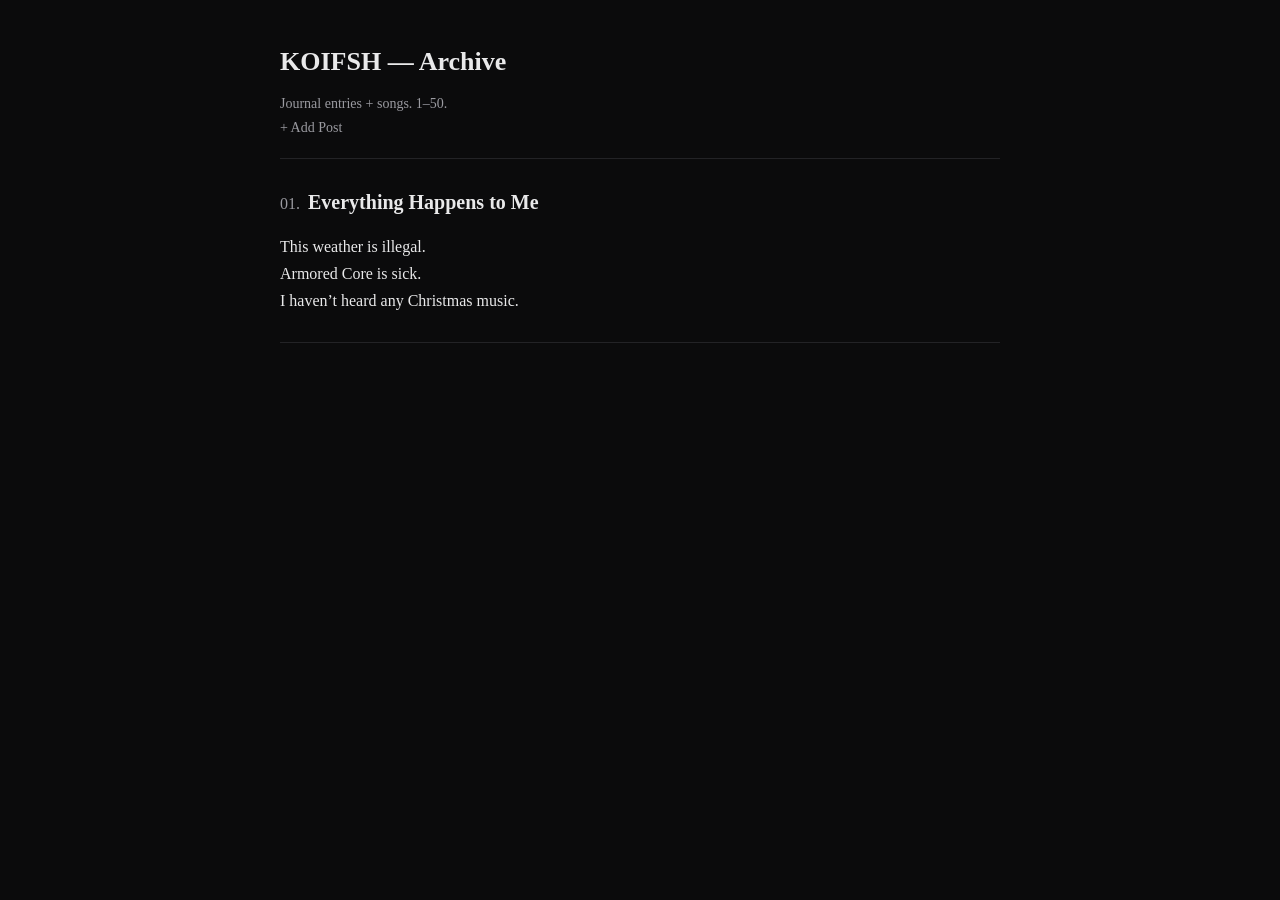
<file: index.html>
<!doctype html>
<html lang="en">
<head>
  <meta charset="utf-8" />
  <meta name="viewport" content="width=device-width,initial-scale=1" />
  <title>KOIFSH — Archive</title>
  <link rel="stylesheet" href="style.css" />
</head>

<body>
  <div class="wrap">
    <header class="header">
      <h1>KOIFSH — Archive</h1>
      <p class="sub">Journal entries + songs. 1–50.</p>
      <p class="sub"><a href="add.html">+ Add Post</a></p>
    </header>

    <main id="postList" class="list">
      <p class="muted">Loading…</p>
    </main>
  </div>

  <script src="script.js"></script>
</body>
</html>
</file>
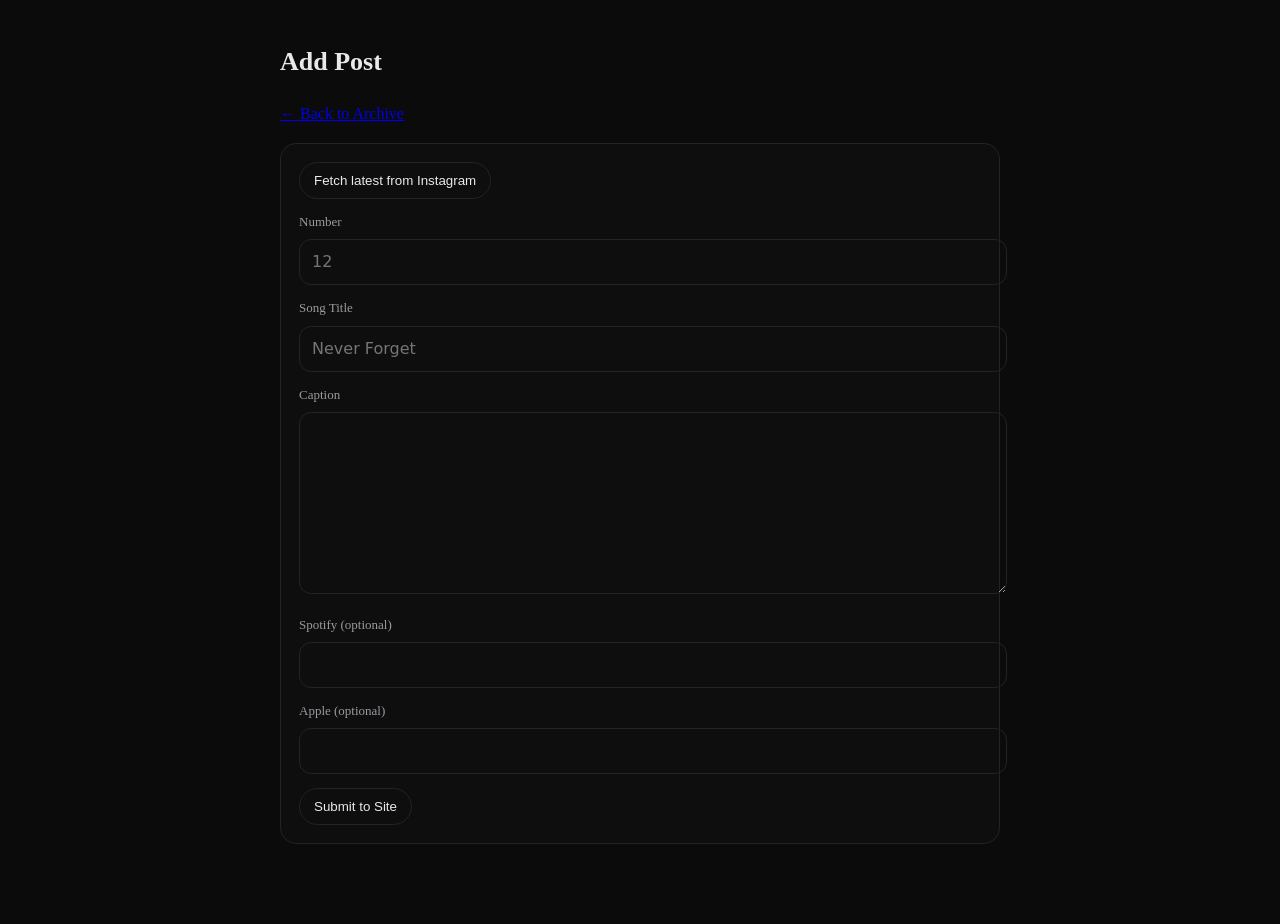
<file: add.html>
<!doctype html>
<html lang="en">
<head>
<meta charset="utf-8" />
<meta name="viewport" content="width=device-width,initial-scale=1" />
<title>KOIFSH — Add Post</title>
<link rel="stylesheet" href="style.css" />
<style>
.card{border:1px solid var(--line);border-radius:16px;padding:18px;background:rgba(255,255,255,.01);}
label{display:block;color:var(--muted);font-size:13px;margin:12px 0 6px;}
input,textarea{
  width:100%;
  border:1px solid var(--line);
  border-radius:12px;
  padding:10px 12px;
  background:transparent;
  color:var(--fg);
  font:16px/1.5 system-ui, sans-serif;
}
textarea{min-height:160px;white-space:pre-wrap;}
.btns{display:flex;gap:10px;flex-wrap:wrap;margin-top:14px;}
button{
  border:1px solid var(--line);
  border-radius:999px;
  padding:10px 14px;
  background:transparent;
  color:var(--fg);
  cursor:pointer;
}
button:hover{background:rgba(255,255,255,.05);}
.status{font-size:13px;color:var(--muted);}
</style>
</head>
<body>
<div class="wrap">

<h1>Add Post</h1>
<p><a href="index.html">← Back to Archive</a></p>

<div class="card">

<button id="fetch">Fetch latest from Instagram</button>
<span id="fetchStatus" class="status"></span>

<label>Number</label>
<input id="n" placeholder="12" />

<label>Song Title</label>
<input id="title" placeholder="Never Forget" />

<label>Caption</label>
<textarea id="caption"></textarea>

<label>Spotify (optional)</label>
<input id="spotify" />

<label>Apple (optional)</label>
<input id="apple" />

<div class="btns">
<button id="submit">Submit to Site</button>
<span id="submitStatus" class="status"></span>
</div>

</div>
</div>

<script>
const $ = id => document.getElementById(id);

function buildObj(){
  return {
    n: parseInt($("n").value,10),
    title: $("title").value.trim(),
    caption: $("caption").value.trim(),
    spotify: $("spotify").value.trim(),
    apple: $("apple").value.trim()
  };
}

$("fetch").onclick = async () => {
  $("fetchStatus").textContent = "Fetching…";
  try{
    const res = await fetch("/.netlify/functions/fetch-latest-ig");
    const data = await res.json();

    $("caption").value = data.caption || "";
    if(data.parsed?.n) $("n").value = data.parsed.n;
    if(data.parsed?.title) $("title").value = data.parsed.title;
    if(data.detected?.spotify) $("spotify").value = data.detected.spotify;
    if(data.detected?.apple) $("apple").value = data.detected.apple;

    $("fetchStatus").textContent = "Loaded.";
  }catch{
    $("fetchStatus").textContent = "Fetch failed.";
  }
};

$("submit").onclick = async () => {
  $("submitStatus").textContent = "Submitting…";
  try{
    const res = await fetch("/.netlify/functions/add-post", {
      method:"POST",
      headers:{ "Content-Type":"application/json" },
      body: JSON.stringify(buildObj())
    });
    const data = await res.json();
    if(!res.ok) throw new Error(data.error);

    $("submitStatus").textContent = "Committed. Netlify redeploying…";
  }catch(e){
    $("submitStatus").textContent = "Submit failed.";
  }
};
</script>
</body>
</html>
</file>
<file: style.css>
:root{
  --bg:#0b0b0c;
  --fg:#e9e9ea;
  --muted:#9a9aa0;
  --line:#232326;
}

body{
  margin:0;
  background:var(--bg);
  color:var(--fg);
  font:16px/1.7 Georgia, serif;
}

.wrap{
  max-width:720px;
  margin:0 auto;
  padding:40px 20px 80px;
}

.header{
  padding-bottom:18px;
  border-bottom:1px solid var(--line);
  margin-bottom:26px;
}

h1{
  font-size:26px;
  font-weight:600;
  margin:0 0 8px;
}

.sub{
  margin:0;
  color:var(--muted);
  font-size:14px;
}
.sub a{
  color:var(--muted);
  text-decoration:none;
  border-bottom:1px solid transparent;
}
.sub a:hover{
  color:var(--fg);
  border-bottom-color:var(--fg);
}

.list{
  display:flex;
  flex-direction:column;
  gap:26px;
}

.post{
  padding-bottom:28px;
  border-bottom:1px solid var(--line);
}

.num{
  color:var(--muted);
  margin-right:8px;
  font-variant-numeric: tabular-nums;
}

.title{
  font-size:20px;
  font-weight:600;
}

.caption{
  margin-top:14px;
  white-space:pre-line;
}

.listen{
  margin-top:14px;
  font-size:14px;
  color:var(--muted);
}

.listen a{
  color:var(--muted);
  text-decoration:none;
  border-bottom:1px solid transparent;
}

.listen a:hover{
  color:var(--fg);
  border-bottom-color:var(--fg);
}

.divider{ margin:0 8px; }

.muted{ color:var(--muted); }
</file>
